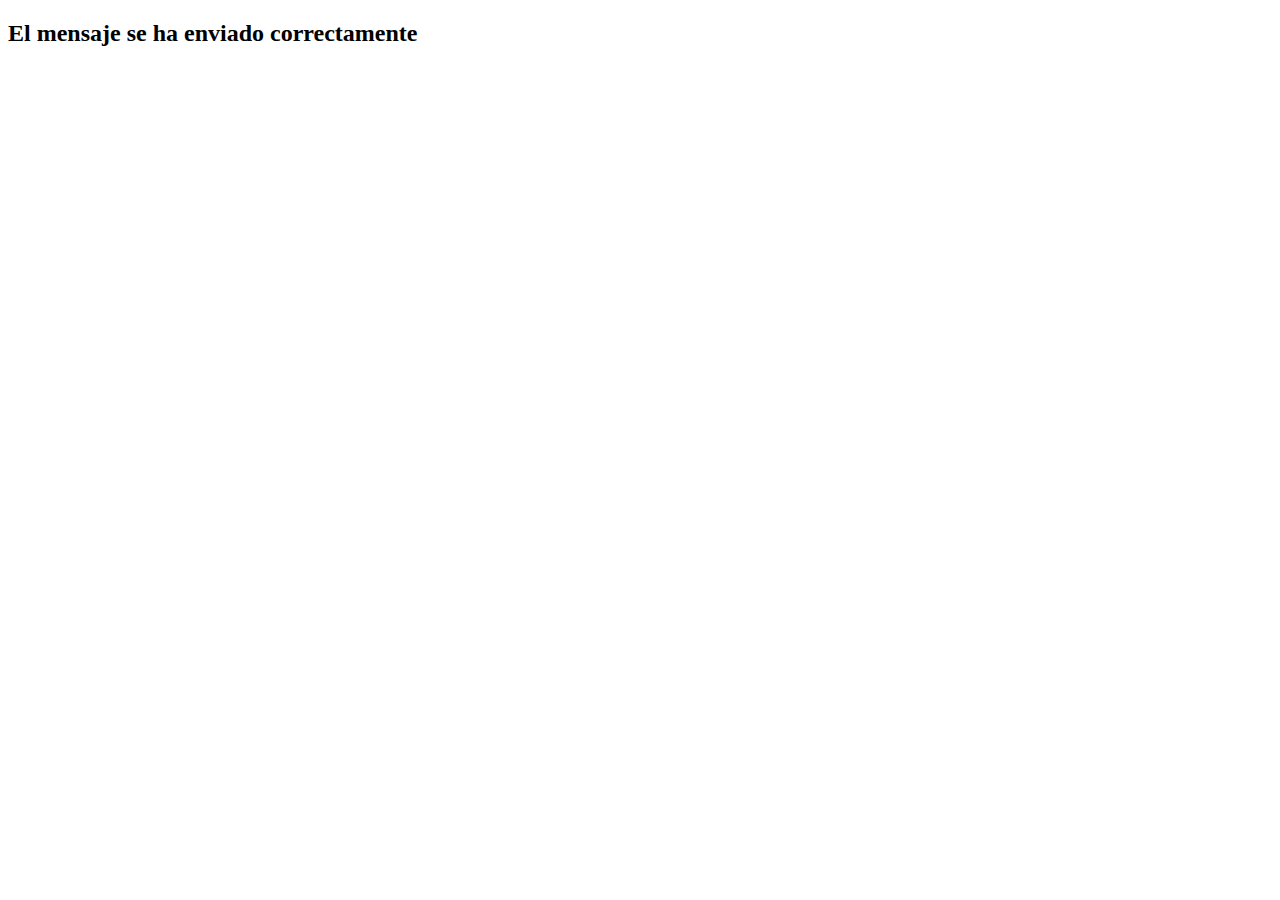
<file: contacto-exitoso.html>
<!DOCTYPE html>
<html lang="en">
<head>
    <meta charset="UTF-8">
    <meta http-equiv="X-UA-Compatible" content="IE=edge">
    <meta name="viewport" content="width=device-width, initial-scale=1.0">
    <title>Mensaje enviado</title>
</head>
<body>
    <h2>El mensaje se ha enviado correctamente</h2>
</body>
</html>
</file>
